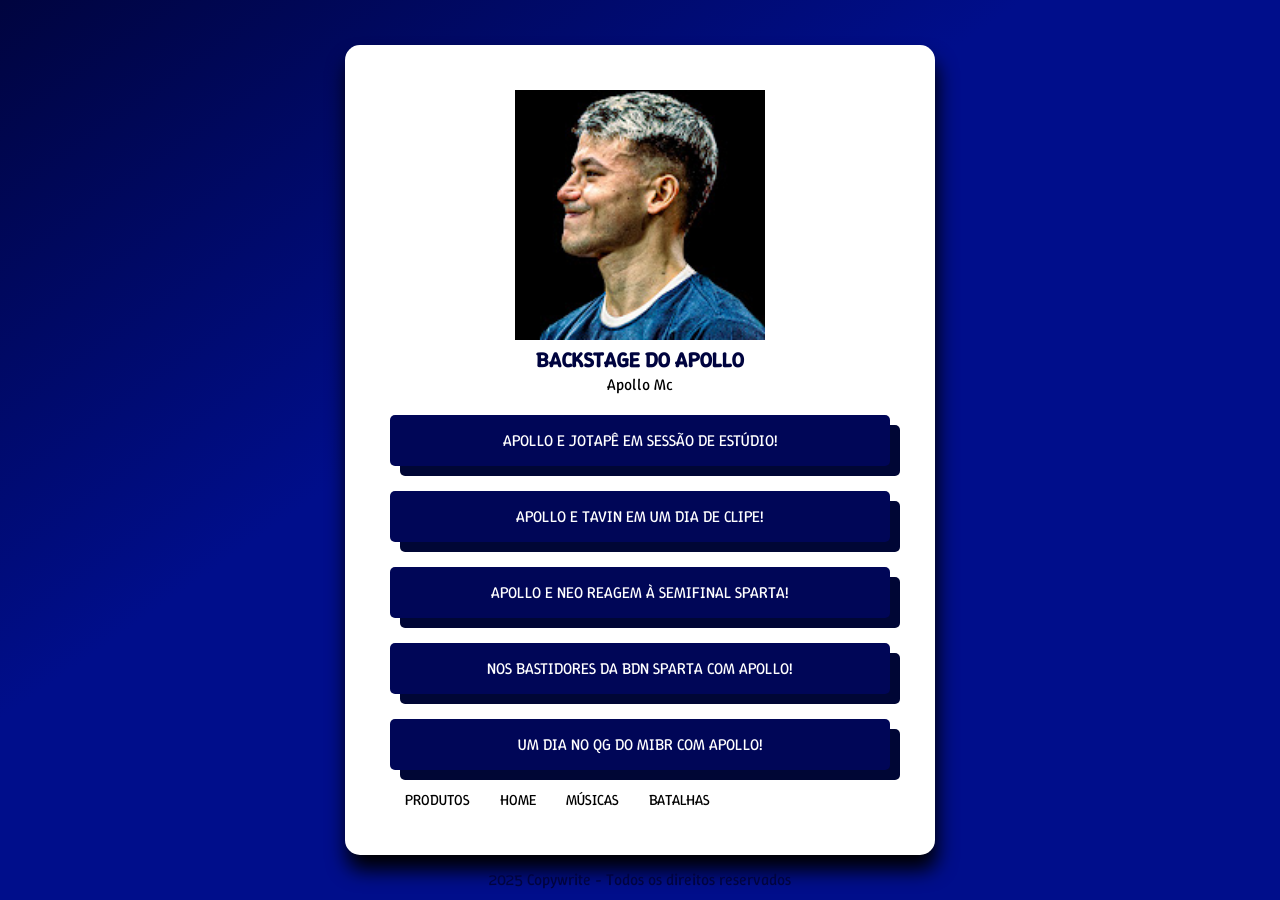
<file: backstage.html>
<!DOCTYPE html>
<html lang="pt-BR">
<head>
    <meta charset="UTF-8">
    <meta name="viewport" content="width=device-width, initial-scale=1.0">
    <title>Apollo Mc</title>
    <link rel="stylesheet" href="musicas.css">
    
</head>
<body>
   <section>
    <header>
        <img src="img/backstageapollo.jpg" alt="foto-perfil">
        <h3>BACKSTAGE DO APOLLO</h3>
        <p>Apollo Mc</p>
    </header>
    <main>
        <a href="https://www.youtube.com/watch?v=O7_DHS6NnUQ">APOLLO E JOTAPÊ EM SESSÃO DE ESTÚDIO!</a>
        <a href="https://www.youtube.com/watch?v=DaJcpnvANqs">APOLLO E TAVIN EM UM DIA DE CLIPE!</a>
        <a href="https://www.youtube.com/watch?v=5Cmo1gLa9PQ">APOLLO E NEO REAGEM À SEMIFINAL SPARTA!</a>
        <a href="https://www.youtube.com/watch?v=_FKIYQJBx-M">NOS BASTIDORES DA BDN SPARTA COM APOLLO!</a>
        <a href="https://www.youtube.com/watch?v=B7EKvy09WlA">UM DIA NO QG DO MIBR COM APOLLO!</a>
        
    </main>
    <nav>
            <ul>
                <li><a href="produtos.html">PRODUTOS</a></li>
                <li><a href="index.html">HOME</a></li>
                <li><a href="musicas.html">MÚSICAS</a></li>
                <li><a href="batalhas.html">BATALHAS</a></li>
            </ul>
        </nav>
   </section> 
   <p class="footer">2025 Copywrite - Todos os direitos reservados</p>
</body>
</html>
</file>
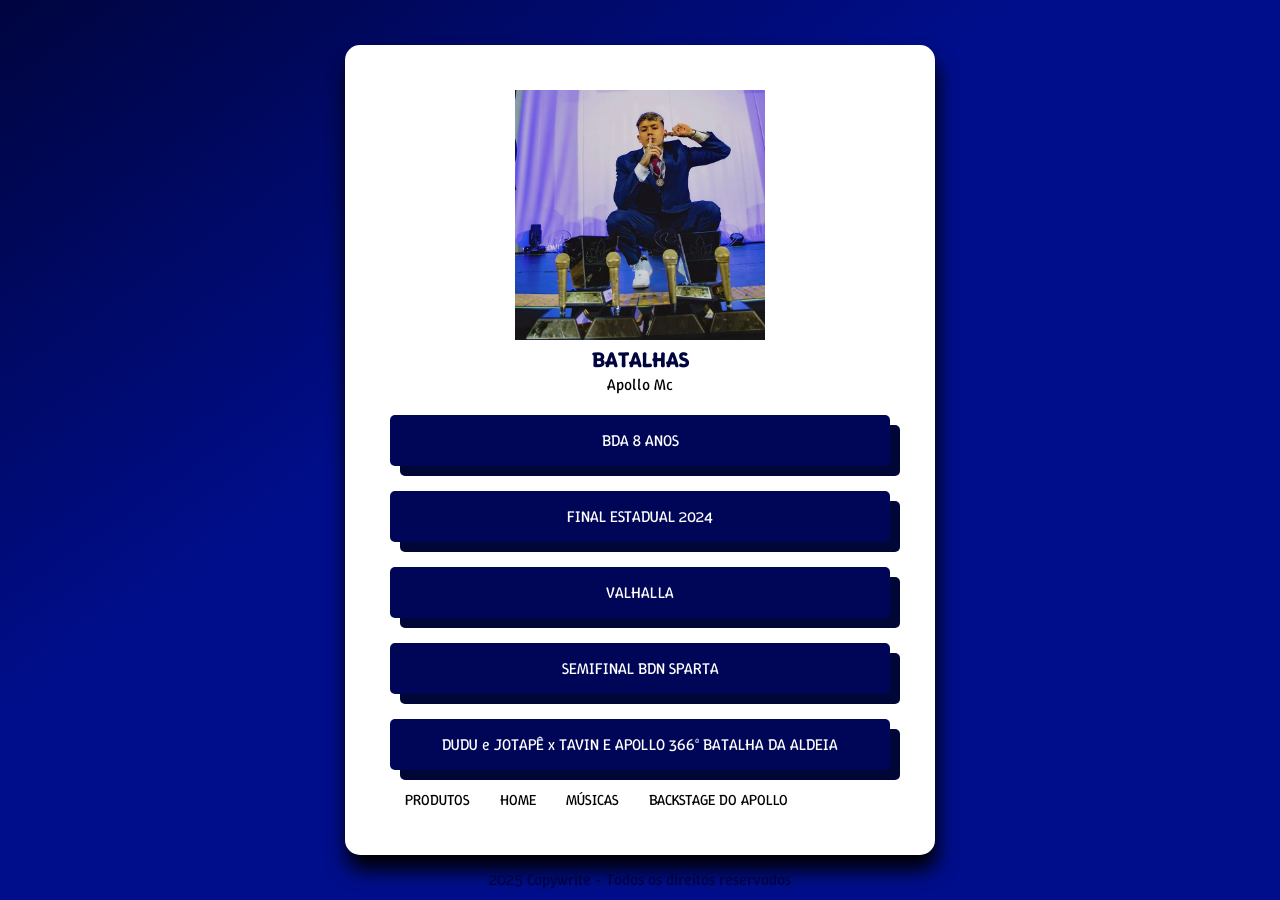
<file: batalhas.html>
<!DOCTYPE html>
<html lang="pt-BR">
<head>
    <meta charset="UTF-8">
    <meta name="viewport" content="width=device-width, initial-scale=1.0">
    <title>Apollo Mc</title>
    <link rel="stylesheet" href="musicas.css">
    
</head>
<body>
   <section>
    <header>
        <img src="img/apollobatalhas.jpg" alt="foto-perfil">
        <h3>BATALHAS</h3>
        <p>Apollo Mc</p>
    </header>
    <main>
        <a href="https://www.youtube.com/watch?v=Azih8Fr5YP4&t=4136s">BDA 8 ANOS</a>
        <a href="https://www.youtube.com/watch?v=tongQzRoUFc">FINAL ESTADUAL 2024</a>
        <a href="https://www.youtube.com/watch?v=b-E8VA4RSiM">VALHALLA</a>
        <a href="https://www.youtube.com/watch?v=S8Td7APdaSw">SEMIFINAL BDN SPARTA</a>
        <a href="https://www.youtube.com/watch?v=NG0Y5m4X4lw">DUDU e JOTAPÊ x TAVIN E APOLLO 366ª BATALHA DA ALDEIA</a>
        
    </main>
    <nav>
            <ul>
                <li><a href="produtos.html">PRODUTOS</a></li>
                <li><a href="index.html">HOME</a></li>
                <li><a href="musicas.html">MÚSICAS</a></li>
                <li><a href="backstage.html">BACKSTAGE DO APOLLO</a></li>
            </ul>
        </nav>
   </section> 
   <p class="footer">2025 Copywrite - Todos os direitos reservados</p>
</body>
</html>
</file>
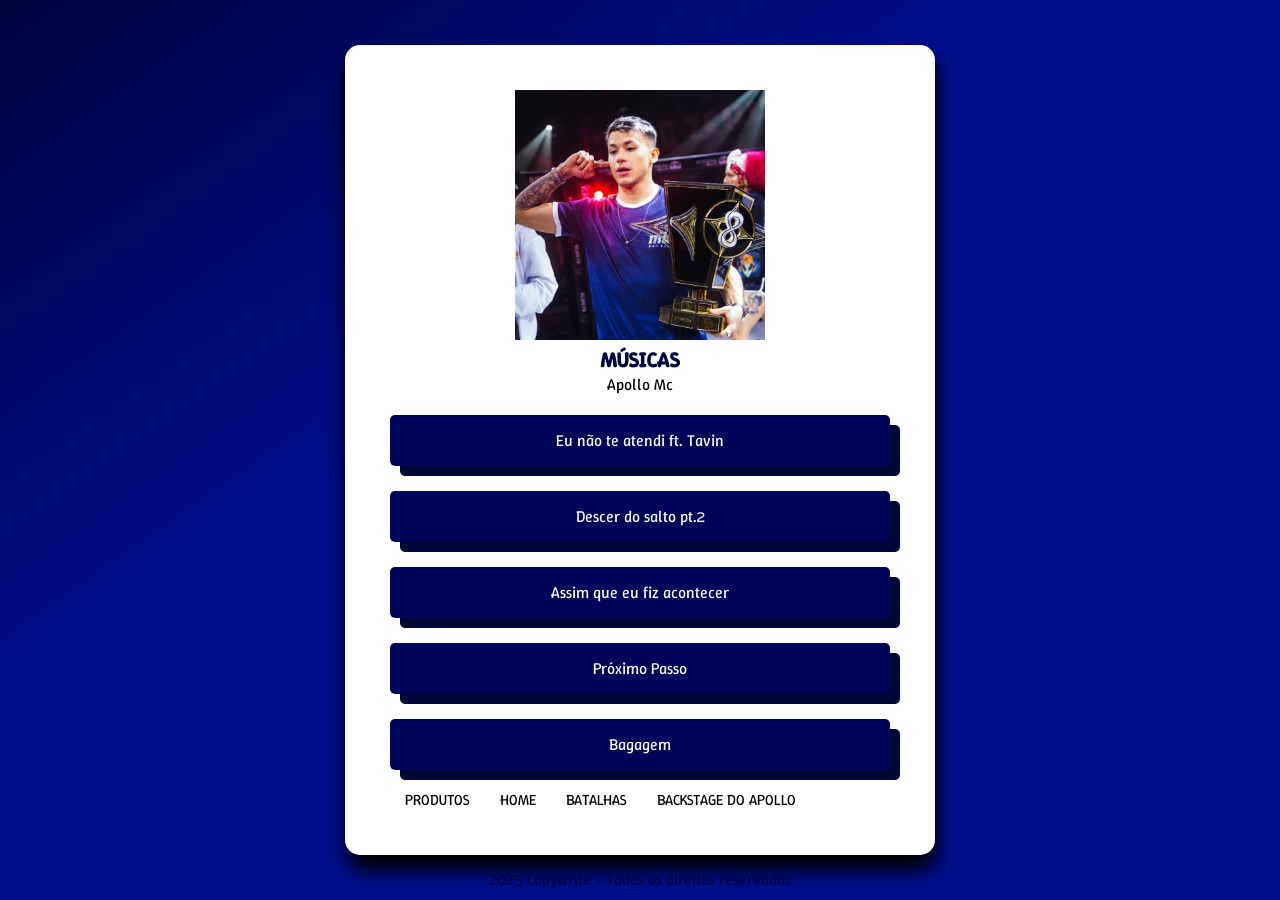
<file: musicas.html>
<!DOCTYPE html>
<html lang="pt-BR">
<head>
    <meta charset="UTF-8">
    <meta name="viewport" content="width=device-width, initial-scale=1.0">
    <title>Apollo Mc</title>
    <link rel="stylesheet" href="musicas.css">
    
</head>
<body>
   <section>
    <header>
        <img src="img/apolloetal.jpg" alt="foto-perfil">
        <h3>MÚSICAS</h3>
        <p>Apollo Mc</p>
    </header>
    <main>
        <a href="https://www.youtube.com/watch?v=C60efV5fwPM">Eu não te atendi ft. Tavin</a>
        <a href="https://open.spotify.com/track/0nagAHa9oZPMw50UndKMey?si=2300SOqBS2e3Y0Nkkfl52A">Descer do salto pt.2</a>
        <a href="https://www.youtube.com/watch?v=9Vh25DzY8oM">Assim que eu fiz acontecer</a>
        <a href="https://www.youtube.com/watch?v=9qKiKHnn8Nw">Próximo Passo</a>
        <a href="https://www.youtube.com/watch?v=tdP4WY-4LY4">Bagagem</a>
        
    </main>
    <nav>
            <ul>
                <li><a href="produtos.html">PRODUTOS</a></li>
                <li><a href="index.html">HOME</a></li>
                <li><a href="batalhas.html">BATALHAS</a></li>
                <li><a href="backstage.html">BACKSTAGE DO APOLLO</a></li>
            </ul>
        </nav>
   </section> 
   <p class="footer">2025 Copywrite - Todos os direitos reservados</p>
</body>
</html>
</file>
<file: musicas.css>
@import url('https://fonts.googleapis.com/css2?family=Winky+Sans:ital,wght@0,300..900;1,300..900&display=swap');

*{
    margin: 0;
    padding: 0;
}

body{
    display: flex;
    align-items: center;
    justify-content: center;
    height: 100vh;
    background-image: linear-gradient(to bottom right, #00043f 0%, #000e8b 40%);
    animation: float 6s infinite alternate;
    font-family: "Winky Sans", sans-serif;
}

nav ul{
    list-style: none;
    display: flex;
    
}

nav ul li{
    padding:0 15px;
    font-size: 15px;
}

nav ul li a{
    color: rgb(0, 0, 0);
    text-decoration: none;
}

nav ul li a:hover{
    color: rgb(10, 2, 131);
}

section {
    padding: 45px;
    background-color: #ffffff;
    width: 500px;
    border-radius: 15px;
    display: flex;
    justify-content: center;
    flex-direction: column;
    gap: 20px;
    text-align: center;
    box-shadow: 2px 15px 20px #000000;
}


header img {
    width: 250px;
    height: 250px;
}

header h3 {
    color: #00043f;
    font-size: 1.35rem;
}

main {
    display: flex;
    flex-direction: column;
    width: 100%;
    gap: 25px;
}

main a {
    background: #000657;
    padding: 15px 0;
    text-decoration: none;
    color: #ffffff;
    border-radius: 5px;
    box-shadow: 10px 10px #000635;
    transition: all .5s ease-in-out;
}

main a:hover{
    opacity: .85;
}

.footer{
    position: absolute;
    bottom: 10px;
    color: #00043f;
}

@media (max-width: 520px){
    section{
        width: 90%;
        padding: 30px;
    }
    header img{
        width: 55%;
    }
    header h3{
        font-size: 1.3rem;
        color: #00043f;
    }
    main {
        gap: 15px;
    }
    main a{
        padding: 10px 0;
        box-shadow: 5px 5px #000635;
    }
    
}
</file>
